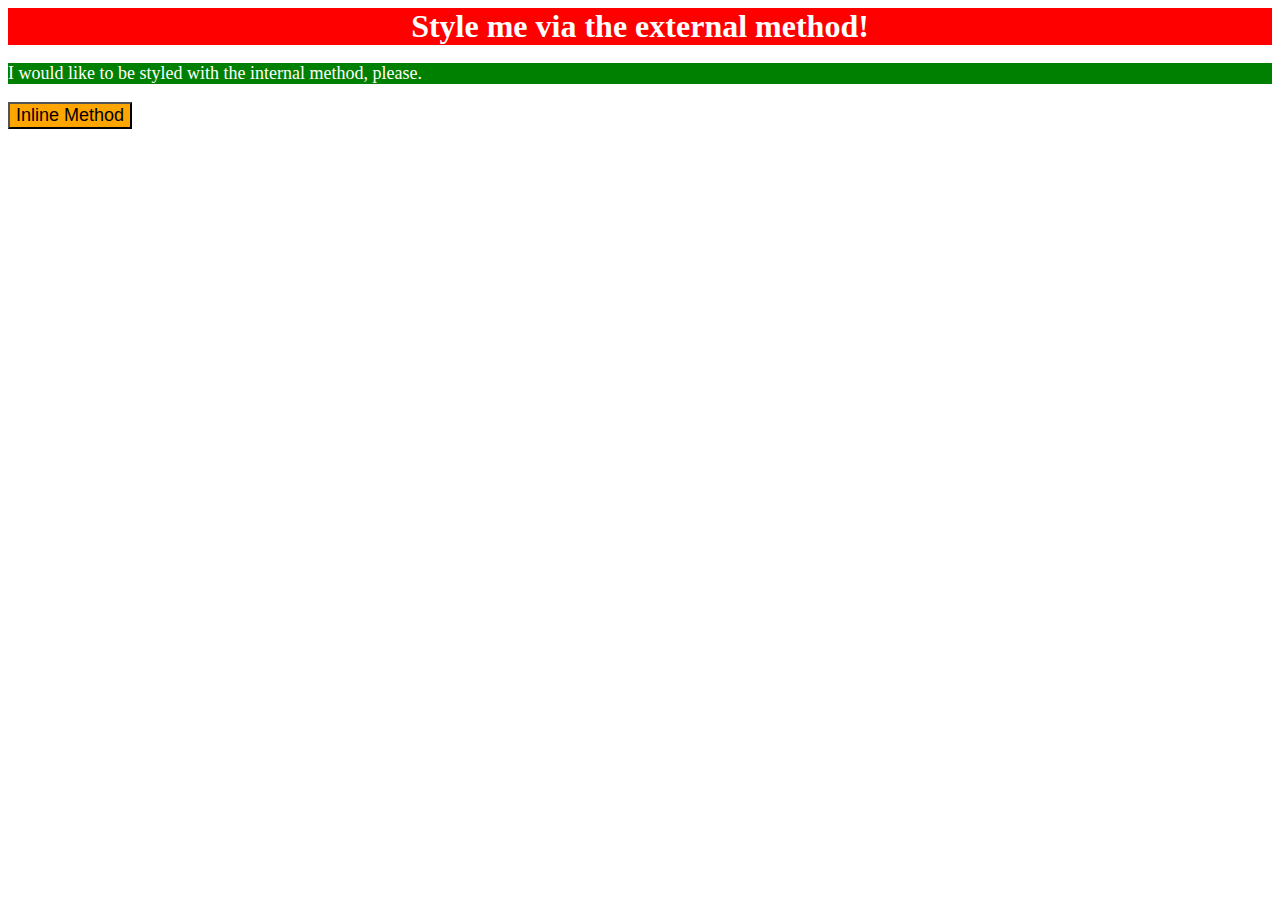
<file: foundations/01-css-methods/index.html>
<!DOCTYPE html>
<html lang="en">
  <head>
    <meta charset="UTF-8">
    <meta http-equiv="X-UA-Compatible" content="IE=edge">
    <meta name="viewport" content="width=device-width, initial-scale=1.0">
    <title>Methods for Adding CSS</title>
    <link rel="stylesheet" href="./stylesheet.css">
    <style>
      /*p : green background, white text, and a font size of 18px */ 
      p {
        background-color: green; 
        color: white;
        font-size: 18px ;
      }
    </style>
  </head>
  <body>
    <div>Style me via the external method!</div>
    <p>I would like to be styled with the internal method, please.</p>
    <button style="background-color: orange; font-size: 18px;">Inline Method</button>
  </body>
</html>
</file>
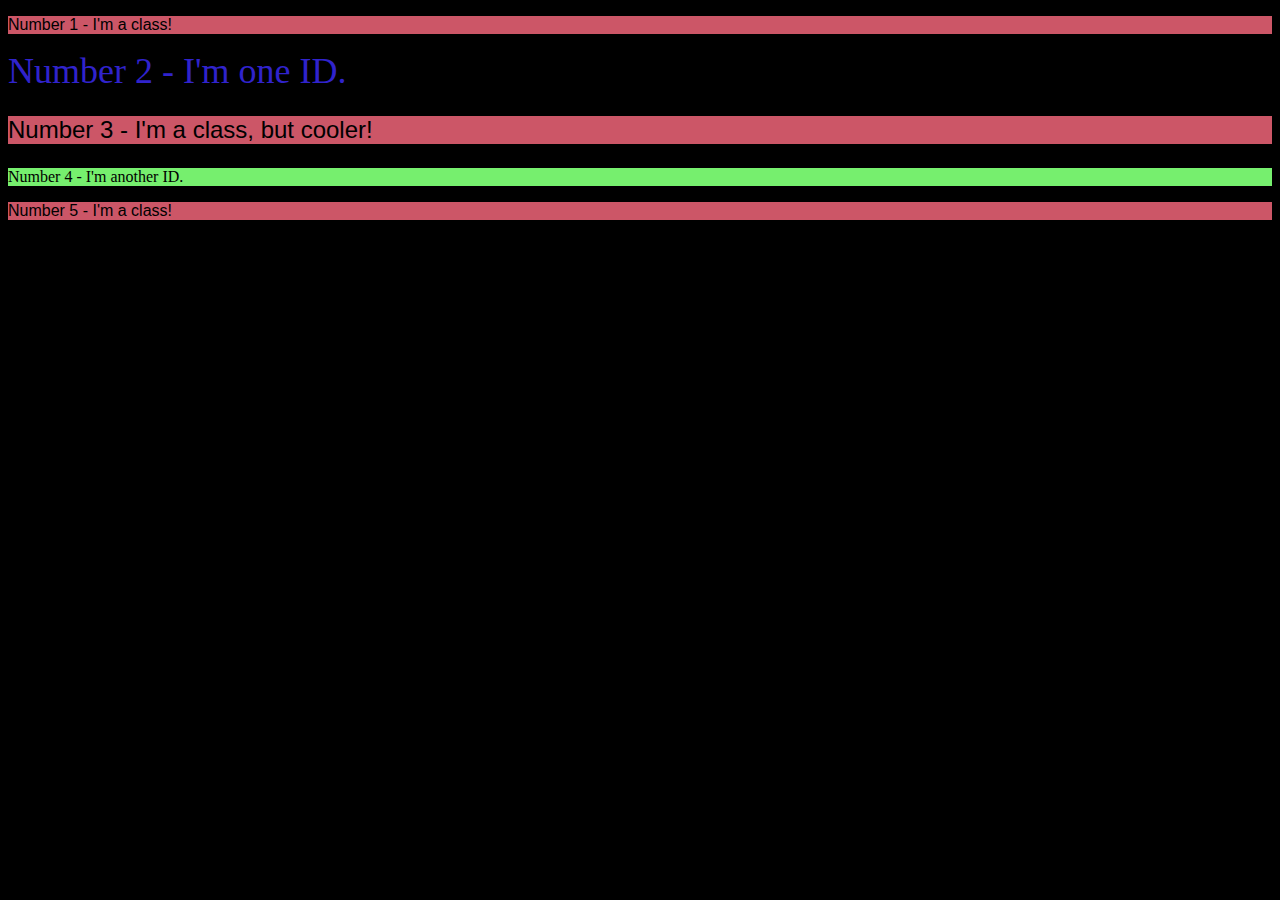
<file: foundations/02-class-id-selectors/index.html>
<!DOCTYPE html>
<html lang="en">
  <head>
    <meta charset="UTF-8">
    <meta http-equiv="X-UA-Compatible" content="IE=edge">
    <meta name="viewport" content="width=device-width, initial-scale=1.0">
    <title>Class and ID Selectors</title>
    <link rel="stylesheet" href="style.css">
  </head>
  <body>
    <p class="odd">Number 1 - I'm a class!</p>
    <div id="second">Number 2 - I'm one ID.</div>
    <p class="odd" id="third">Number 3 - I'm a class, but cooler!</p>
    <div id="fourth">Number 4 - I'm another ID.</div>
    <p class="odd">Number 5 - I'm a class!</p>
  </body>
</html>
</file>
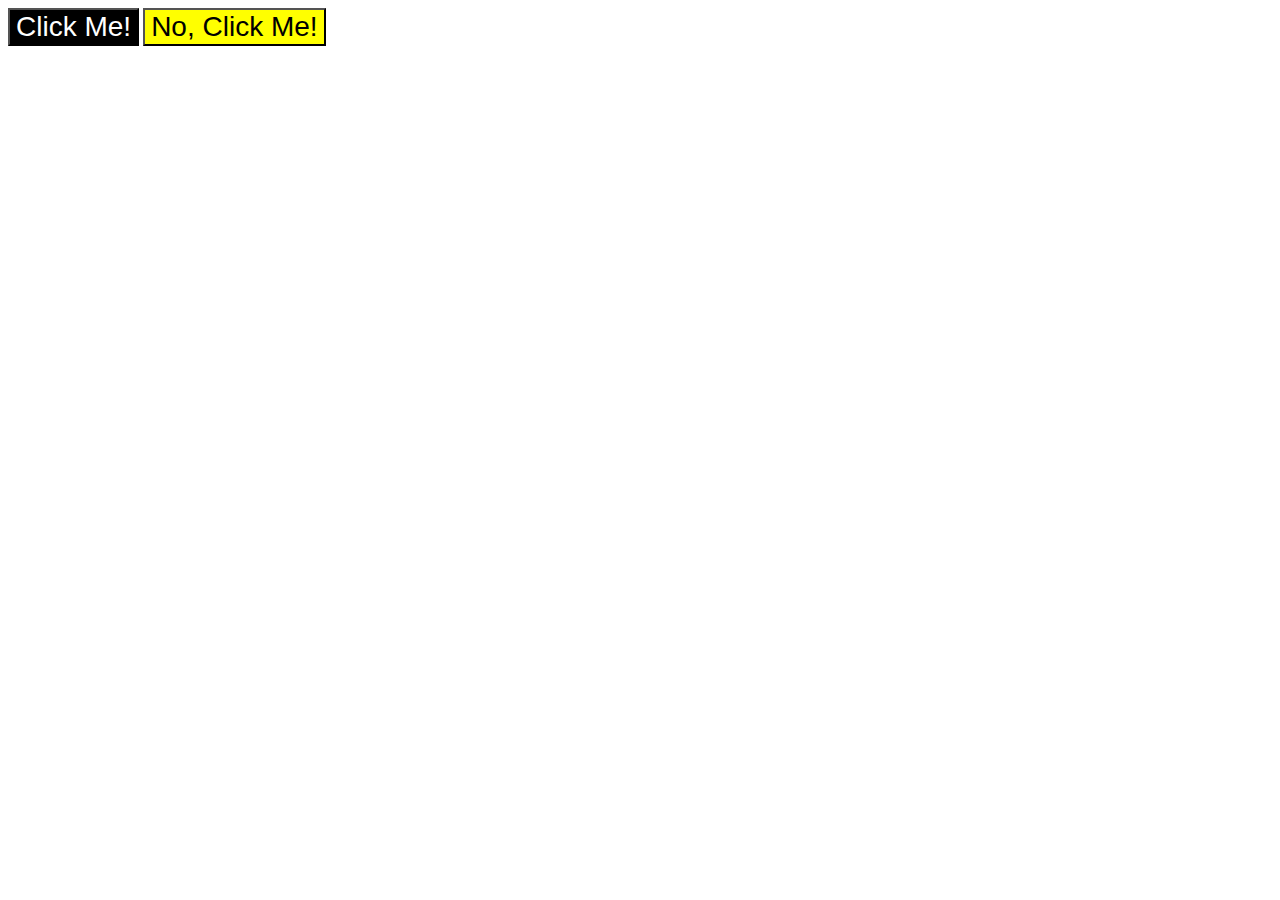
<file: foundations/03-grouping-selectors/index.html>
<!DOCTYPE html>
<html lang="en">
  <head>
    <meta charset="UTF-8">
    <meta http-equiv="X-UA-Compatible" content="IE=edge">
    <meta name="viewport" content="width=device-width, initial-scale=1.0">
    <title>Grouping Selectors</title>
    <link rel="stylesheet" href="style.css">
  </head>
  <body>
    <button id="first_button">Click Me!</button>
    <button id="second_button">No, Click Me!</button>
  </body>
</html>
</file>
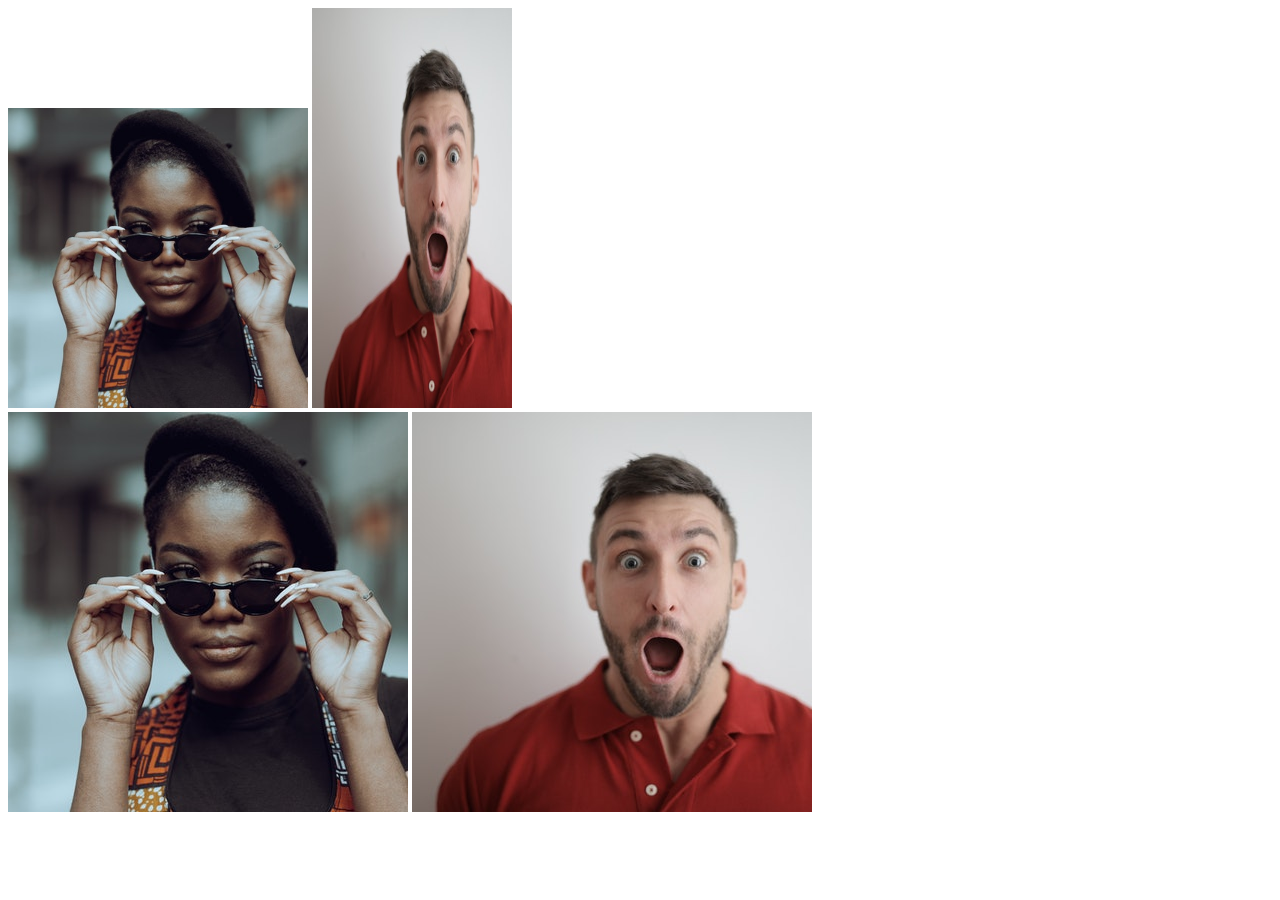
<file: foundations/04-chaining-selectors/index.html>
<!DOCTYPE html>
<html lang="en">
  <head>
    <meta charset="UTF-8">
    <meta http-equiv="X-UA-Compatible" content="IE=edge">
    <meta name="viewport" content="width=device-width, initial-scale=1.0">
    <title>Chaining Selectors</title>
    <link rel="stylesheet" href="style.css">
  </head>
  <body>
    <!-- Check image source path. Review Foundations lesson - Links and Images -->
    <!-- Use the classes BELOW this line -->
    <div>
      <img class="avatar proportioned" src="./images/pexels-katho-mutodo-8434791.jpg" alt="Woman with glasses">
      <img class="avatar distorted" src="images/pexels-andrea-piacquadio-3777931.jpg" alt="Man with surprised expression">
    </div>
    <!-- Use the classes ABOVE this line -->
    <div>
      <img class="original proportioned" src="./images/pexels-katho-mutodo-8434791.jpg" alt="Woman with glasses">
      <img class="original distorted" src="./images/pexels-andrea-piacquadio-3777931.jpg" alt="Man with surprised expression">
    </div>
  </body>
</html>
</file>
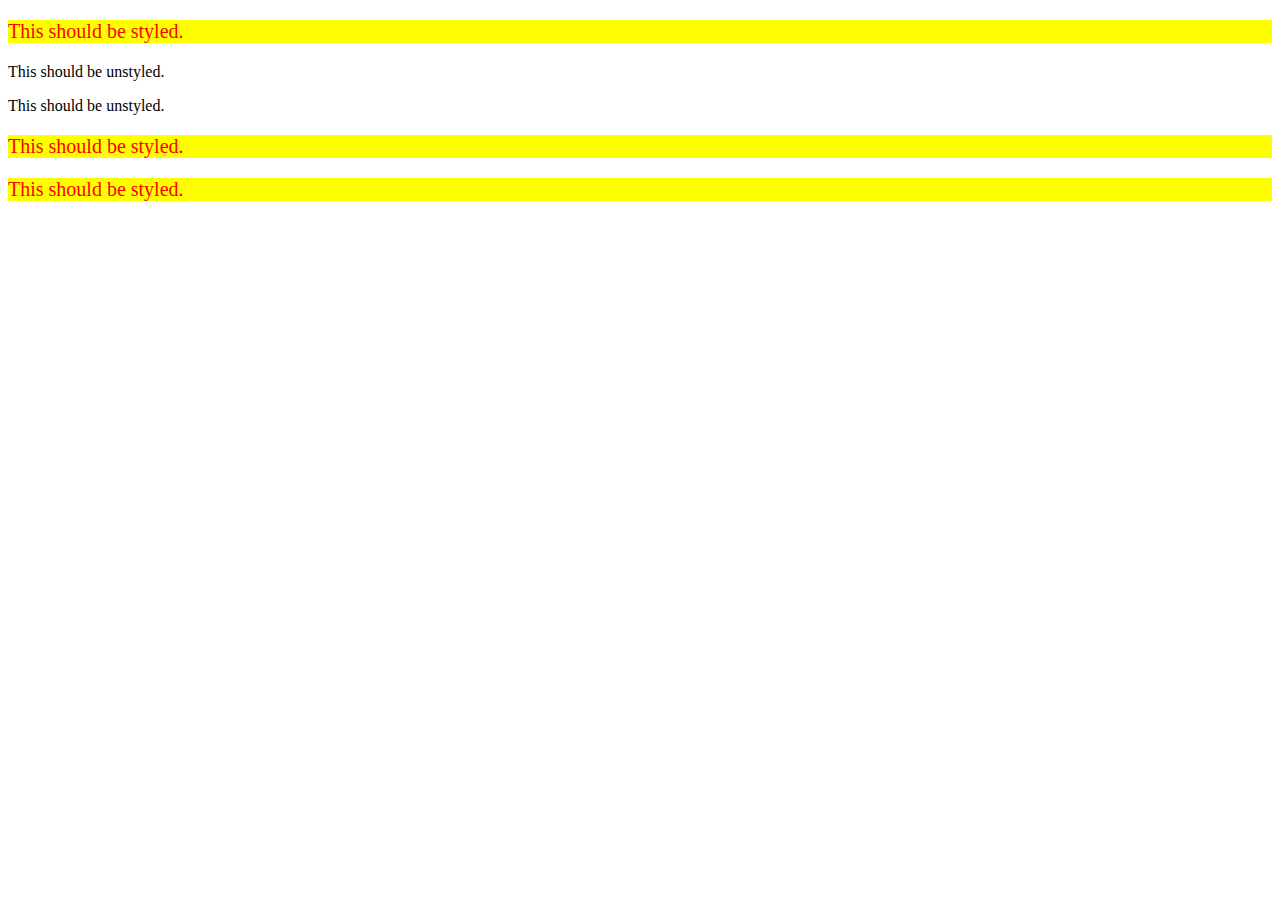
<file: foundations/05-descendant-combinator/index.html>
<!DOCTYPE html>
<html lang="en">
  <head>
    <meta charset="UTF-8">
    <meta http-equiv="X-UA-Compatible" content="IE=edge">
    <meta name="viewport" content="width=device-width, initial-scale=1.0">
    <title>Descendant Combinator</title>
    <link rel="stylesheet" href="style.css">
  </head>
  <body>
    <div class="container">
      <p class="text">This should be styled.</p>
    </div>
    <p class="text">This should be unstyled.</p>
    <p class="text">This should be unstyled.</p>
    <div class="container">
      <p class="text">This should be styled.</p>
      <p class="text">This should be styled.</p>
    </div>
  </body>
</html>
</file>
<file: foundations/01-css-methods/stylesheet.css>
/* This is the css for the div
* Red background, white text, fontsize of 32, centered and bold*/ 

 div {
   background-color: red;
   color: white;
   font-size: 32px;
   text-align: center;
   font-weight: 700;
 }
</file>
<file: foundations/02-class-id-selectors/style.css>
/* odd class stlying
* use the . infront of the class name inorder to get the correct class selector */




* {
 background-color: black;
     }

.odd {
  background-color: #cc5667 ;
  font-family: Verdana, Geneva, Tahoma, sans-serif;
}

 #second {
  color: #3023cc;
  font-size: 36px;
} 

#third {
  font-size: 24px;
}

#fourth {
  background-color: #76ef6e;
}
</file>
<file: foundations/03-grouping-selectors/style.css>
#first_button {
  background: black;
  color: white;
}

#second_button {
  background: yellow;
}

button {
  font-size: 28px;
  font-family: Helvetica, 'Times New Roman', sans-serif;
}
</file>
<file: foundations/04-chaining-selectors/style.css>
/* Add CSS Styling */

.avatar.proportioned {
  width: 300px;
}

.avatar.distorted {
  width: 200px;
  height: 400px;
}
</file>
<file: foundations/05-descendant-combinator/style.css>
.container .text {
	background-color: yellow;
	color : red;
	font-size: 20px;
	align-self: center;
}
</file>
